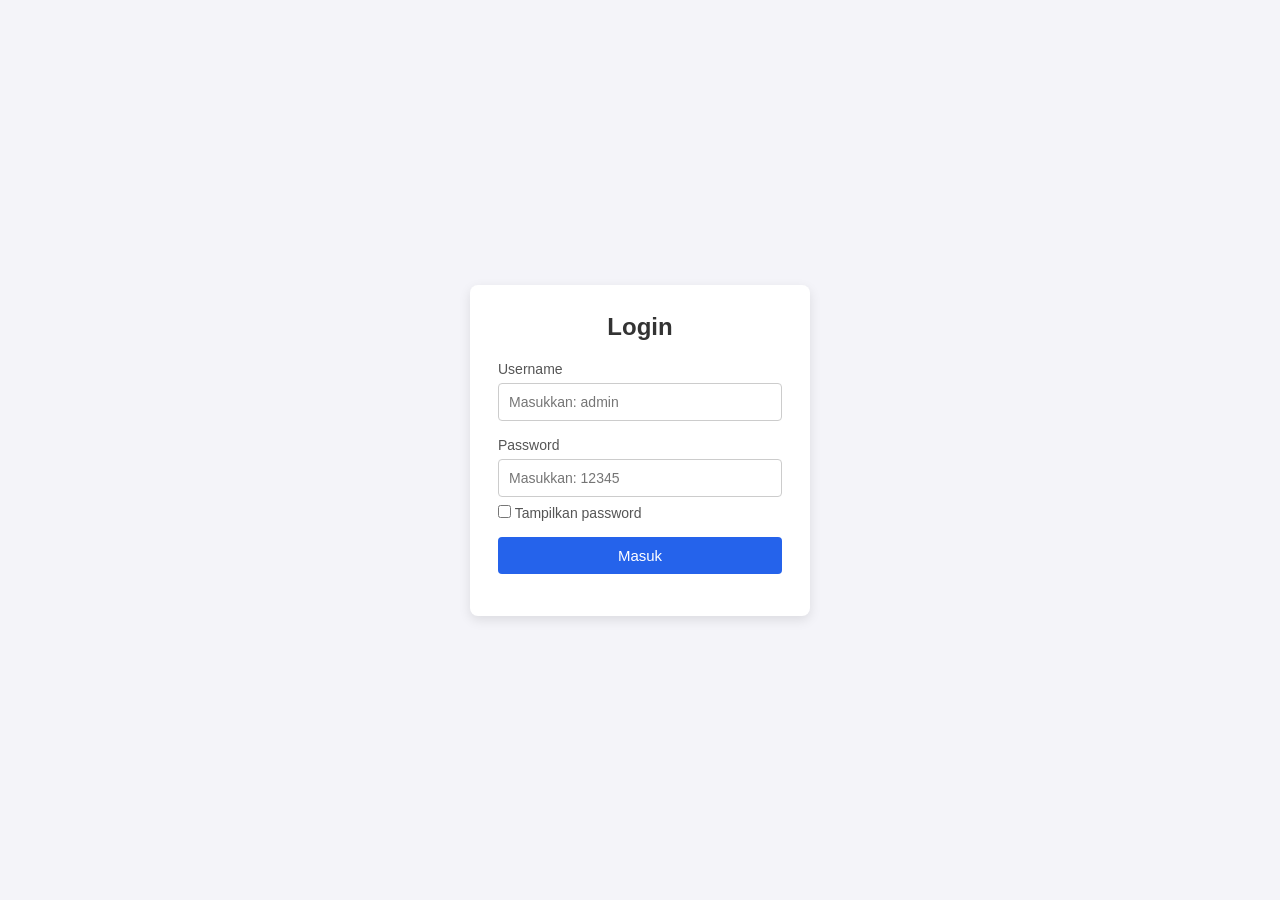
<file: aisyah.html>
<!DOCTYPE html>
<html lang="id">
<head>
  <meta charset="UTF-8">
  <meta name="viewport" content="width=device-width, initial-scale=1.0">
  <title>Login & Dasbor Sederhana</title>
  <style>
    * {
      box-sizing: border-box;
      font-family: Arial, sans-serif;
    }
    body {
      background-color: #f4f4f9;
      margin: 0;
      min-height: 100vh;
      display: flex;
      justify-content: center;
      align-items: center;
    }


    /* --- STYLE LOGIN --- */
    .login-box {
      background: #ffffff;
      padding: 28px;
      border-radius: 8px;
      box-shadow: 0 4px 12px rgba(0, 0, 0, 0.1);
      width: 100%;
      max-width: 340px;
    }
    .login-box h2 {
      margin-top: 0;
      margin-bottom: 20px;
      text-align: center;
      color: #333;
    }
    .form-group {
      margin-bottom: 16px;
    }
    .form-group label {
      display: block;
      margin-bottom: 6px;
      font-size: 14px;
      color: #555;
    }
    .form-group input {
      width: 100%;
      padding: 10px;
      border: 1px solid #ccc;
      border-radius: 4px;
      font-size: 14px;
    }
    .show-pass {
      display: flex;
      align-items: center;
      gap: 6px;
      margin-top: 8px;
      font-size: 13px;
      color: #555;
      cursor: pointer;
    }
    .show-pass input {
      width: auto;
      margin: 0;
    }
    .btn-login {
      width: 100%;
      padding: 10px;
      background-color: #2563eb;
      color: #fff;
      border: none;
      border-radius: 4px;
      font-size: 15px;
      cursor: pointer;
    }
    .btn-login:hover {
      background-color: #1d4ed8;
    }
    #pesan {
      margin-top: 14px;
      text-align: center;
      font-size: 14px;
      font-weight: bold;
    }


    /* --- STYLE DASBOR --- */
    .dashboard-container {
      display: none; /* Disembunyikan sebelum login */
      width: 100%;
      min-height: 100vh;
      flex-direction: column;
    }
    .navbar {
      background-color: #1e293b;
      color: #fff;
      padding: 16px 24px;
      display: flex;
      justify-content: space-between;
      align-items: center;
    }
    .navbar h3 {
      margin: 0;
      font-size: 18px;
    }
    .btn-logout {
      background-color: #ef4444;
      color: #fff;
      border: none;
      padding: 8px 14px;
      border-radius: 4px;
      cursor: pointer;
      font-size: 14px;
    }
    .btn-logout:hover {
      background-color: #dc2626;
    }
    .dashboard-content {
      padding: 24px;
      max-width: 900px;
      width: 100%;
      margin: 0 auto;
    }
    .welcome-card {
      background: #fff;
      padding: 20px;
      border-radius: 8px;
      box-shadow: 0 2px 8px rgba(0,0,0,0.08);
      margin-bottom: 20px;
    }
    .stats-grid {
      display: grid;
      grid-template-columns: repeat(auto-fit, minmax(200px, 1fr));
      gap: 16px;
    }
    .stat-card {
      background: #fff;
      padding: 20px;
      border-radius: 8px;
      box-shadow: 0 2px 8px rgba(0,0,0,0.08);
    }
    .stat-card h4 {
      margin: 0 0 8px 0;
      color: #64748b;
      font-size: 14px;
    }
    .stat-card p {
      margin: 0;
      font-size: 24px;
      font-weight: bold;
      color: #0f172a;
    }
  </style>
</head>
<body>


  <!-- HALAMAN LOGIN -->
  <div class="login-box" id="loginSection">
    <h2>Login</h2>
    <form id="loginForm">
      <div class="form-group">
        <label for="username">Username</label>
        <input type="text" id="username" placeholder="Masukkan: admin" required>
      </div>
      <div class="form-group">
        <label for="password">Password</label>
        <input type="password" id="password" placeholder="Masukkan: 12345" required>
        <label class="show-pass">
          <input type="checkbox" id="togglePassword"> Tampilkan password
        </label>
      </div>
      <button type="submit" class="btn-login">Masuk</button>
      <p id="pesan"></p>
    </form>
  </div>


  <!-- HALAMAN DASBOR -->
  <div class="dashboard-container" id="dashboardSection">
    <nav class="navbar">
      <h3>Dasbor Aplikasi</h3>
      <button class="btn-logout" id="logoutBtn">Keluar</button>
    </nav>


    <main class="dashboard-content">
      <div class="welcome-card">
        <h2>Selamat datang, <span id="userDisplay">Admin</span>!</h2>
        <p>Anda berhasil masuk ke halaman utama dasbor.</p>
      </div>


      <div class="stats-grid">
        <div class="stat-card">
          <h4>Total Pengguna</h4>
          <p>128</p>
        </div>
        <div class="stat-card">
          <h4>Pesanan Hari Ini</h4>
          <p>24</p>
        </div>
        <div class="stat-card">
          <h4>Pendapatan</h4>
          <p>Rp 3.450.000</p>
        </div>
      </div>
    </main>
  </div>


  <script>
    const loginSection = document.getElementById("loginSection");
    const dashboardSection = document.getElementById("dashboardSection");
    const loginForm = document.getElementById("loginForm");
    const passwordInput = document.getElementById("password");
    const togglePassword = document.getElementById("togglePassword");
    const pesan = document.getElementById("pesan");
    const userDisplay = document.getElementById("userDisplay");
    const logoutBtn = document.getElementById("logoutBtn");


    // Fungsi untuk menampilkan dasbor
    function tampilkanDasbor(username) {
      loginSection.style.display = "none";
      dashboardSection.style.display = "flex";
      userDisplay.textContent = username;
    }


    // Fungsi untuk kembali ke login
    function tampilkanLogin() {
      dashboardSection.style.display = "none";
      loginSection.style.display = "block";
      loginForm.reset();
      pesan.textContent = "";
    }


    // Cek apakah user sudah login sebelumnya saat halaman dibuka/di-refresh
    const savedUser = localStorage.getItem("loggedInUser");
    if (savedUser) {
      tampilkanDasbor(savedUser);
    }


    // Toggle tampilkan/sembunyikan password
    togglePassword.addEventListener("change", function () {
      passwordInput.type = this.checked ? "text" : "password";
    });


    // Proses Login
    loginForm.addEventListener("submit", function (e) {
      e.preventDefault();


      const username = document.getElementById("username").value.trim();
      const password = passwordInput.value;


      if (username === "aisyah" && password === "pacarnyadebul") {
        localStorage.setItem("loggedInUser", username);
        tampilkanDasbor(username);
      } else {
        pesan.style.color = "red";
        pesan.textContent = "Username atau password salah!";
      }
    });


    // Proses Logout
    logoutBtn.addEventListener("click", function () {
      localStorage.removeItem("loggedInUser");
      tampilkanLogin();
    });
  </script>


</body>
</html>
</file>
